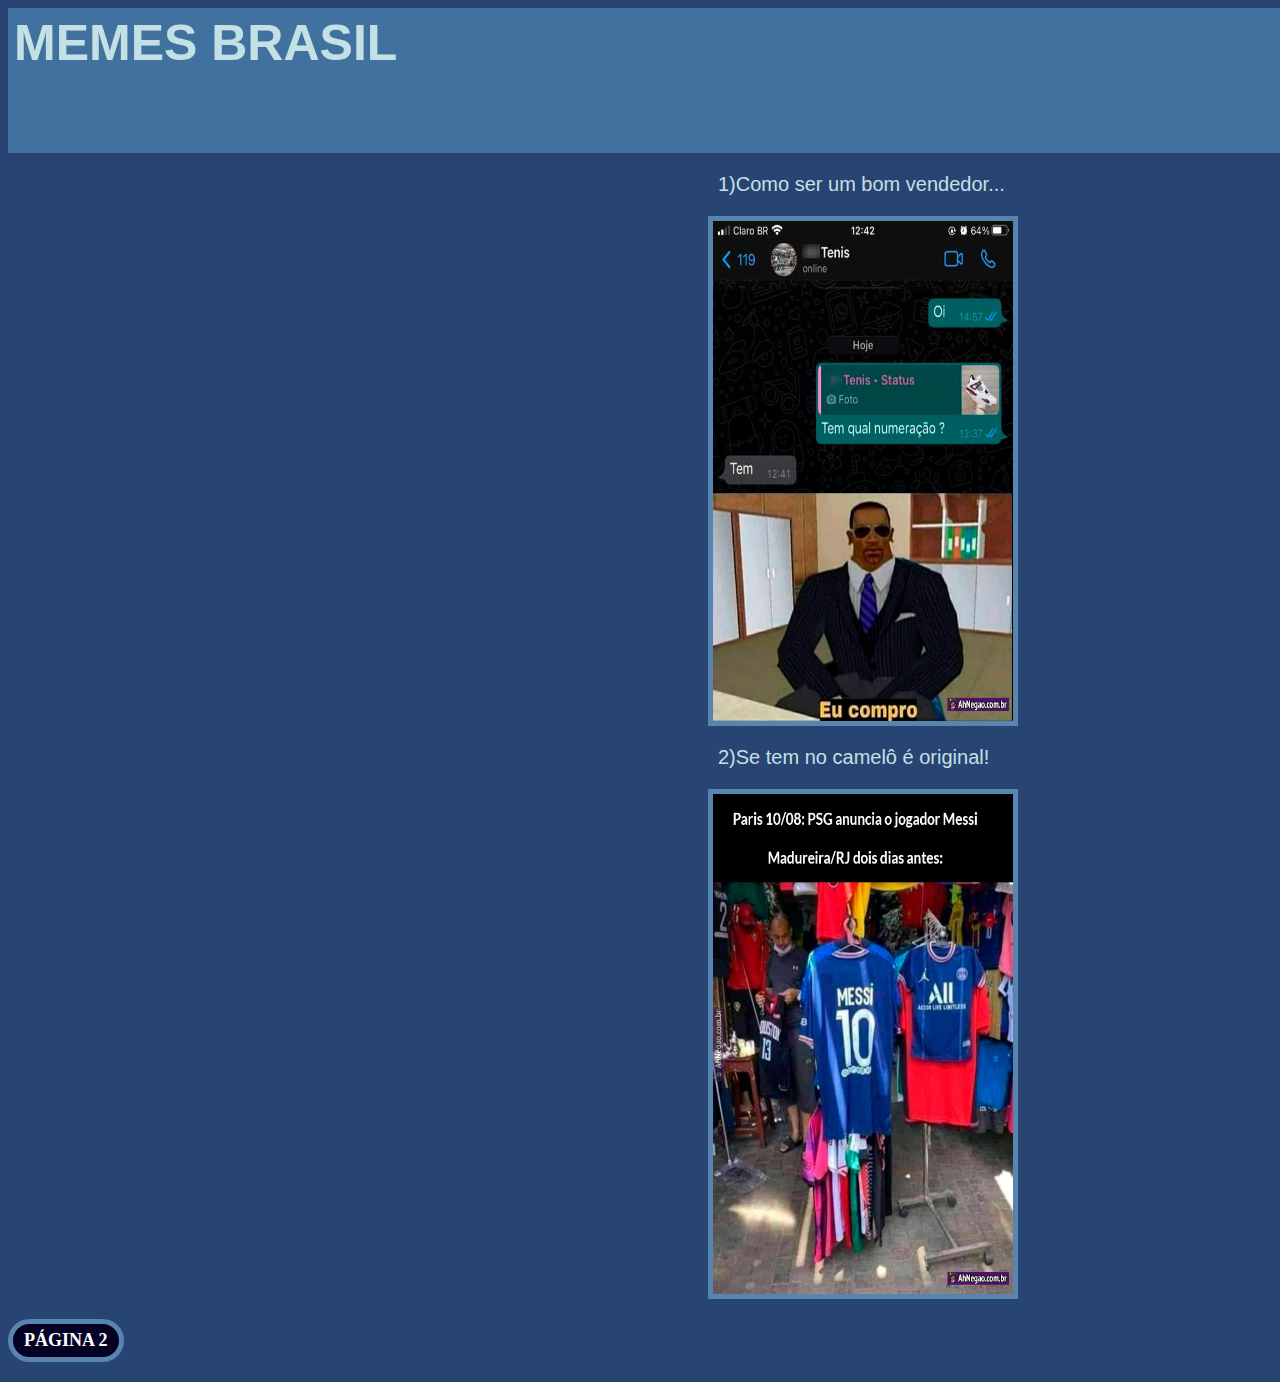
<file: index.html>
<html>

<head>
    <meta charset="UTF-8">
    <title>Memes!</title>
    <link rel="stylesheet" href="css1.css">
</head>

<body>
    <h1 class="texto2">
        MEMES BRASIL <a class="links" href="https://cdn.ahnegao.com.br">FONTE</a>
    </h1>
    <div id="center">
        <div>
            <p class="texto1"> 1)Como ser um bom vendedor... </p>
            <img src="meme 1.jpg" class="meme"><br>
        </div>
        <div>
            <p class="texto1"> 2)Se tem no camelô é original! </p>
            <img src="meme 2.jpg" class="meme"><br>
        </div>
    </div>
    <h2>
        <a href="Curriculo.html" class="myButton">PÁGINA 2</a>
    </h2>

</body>

</html>
</file>
<file: css1.css>
.links{
    margin-left: 1390px;
    box-shadow:inset 0px -4px 0px -15px #040125;
	background-color:#040125;
	border-radius:42px;
	border:9px solid #241d13;
	display:inline-block;
	cursor:pointer;
	color:#ffffff;
	font-family:Arial;
	font-size:15px;
	font-weight:bold;
	padding:20px 27px;
	text-decoration:none;
	text-shadow:0px -1px 0px #040125;
}

.links:active {
	position:relative;
	top:1px;
}
.texto1 {
    font-family: Arial, Helvetica, sans-serif, bold;
    font-size: 20px;
    text-decoration-color: #C3E0E5;
    color: #C3E0E5;
    margin-left: 10px;
}
.texto2 {
    font-family: Impact, Haettenschweiler, 'Arial Narrow Bold', sans-serif;
    font-size: 50px;
    text-decoration-color: #C3E0E5;
    color: #C3E0E5;
}
#center div{
    margin-left: 700px;
} 
#margem{
    margin-left: 700px;
}
body{
    background-color: #274472;
}
h1{
    padding: 6px;
    background-size: 50%;
    background-size: 3em;
    background-size: 12px;
    background-size: auto;
    display:inline-block;
    margin: 0 auto;
    background-color: #41729F;
}
.meme {
    width: 300px;
    height: 500px;
    border:5px solid #5885AF;
}
.myButton {
	box-shadow:inset 0px 34px 0px -15px #040125;
	background:linear-gradient(to bottom, #040125 5%, #040125 100%);
	background-color:#040125;
	border-radius:23px;
	border:5px solid #5885AF;
	display:inline-block;
	cursor:pointer;
	color:#ffffff;
	font-family:Impact;
	font-size:18px;
	font-weight:bold;
	padding:6px 11px;
	text-decoration:none;
	text-shadow:0px -1px 0px #040125;
}
.myButton:hover {
	background:linear-gradient(to bottom, #040125 5%, #040125 100%);
	background-color:#C3E0E5;
}
.myButton:active {
	position:relative;
	top:1px;
}
</file>
